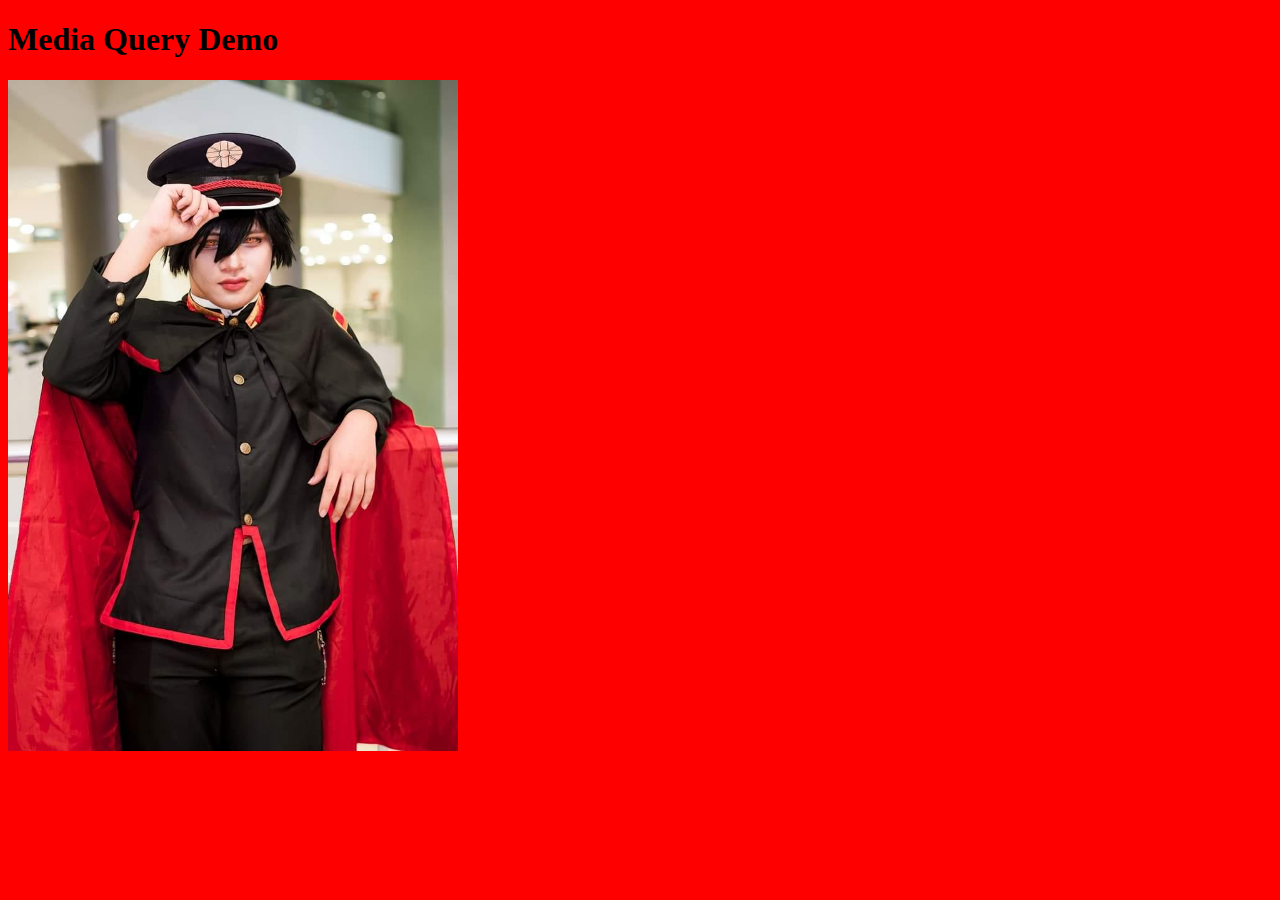
<file: activities/css/index.html>
<!DOCTYPE html>
<html lang="en">
<head>
    <meta charset="UTF-8">
    <meta name="viewport" content="width=device-width, initial-scale=1.0">
    <title>Document</title>
    <link rel="stylesheet" href="mq.css">
</head>
<body>
    <h1>Media Query Demo</h1>

    <img src="/photos/carl.jpg" alt="Profile Image">
</body>
</html>
</file>
<file: activities/css/mq.css>
body{
    background-color: pink;
}

img {
    width: 500px;
    height: 500px;
}

/*------------------------------------------
  Responsive Grid Media Queries - 1280, 1024, 768, 480
   1280-1024   - desktop (default grid)
   1024-768    - tablet landscape
   768-480     - tablet 
   480-less    - phone landscape & smaller
--------------------------------------------*/

@media all and (min-width: 1024px) and (max-width: 1280px) { 
    body{
        background-color: red;
        transition: background-color 0.5s, color 0.5s;
    }
    img {
        width: 450px;
        height: auto;
    }
}
 
@media all and (min-width: 768px) and (max-width: 1024px) { 
    body{
        background-color: green;
        transition: background-color 0.5s, color 0.5s;
    }
    img {
        width: 400px;
        height: auto;
    }
}
 
@media all and (min-width: 480px) and (max-width: 768px) { 
    body{
        background-color: blue;
        transition: background-color 0.5s, color 0.5s;
    }
    img {
        width: 350px;
        height: auto;
    }
}
 
@media all and (max-width: 480px) { 
    body{
        background-color: yellow;
        transition: background-color 0.5s, color 0.5s;
    }
    img {
        width: 300px;
        height: auto;
    }
}
</file>
